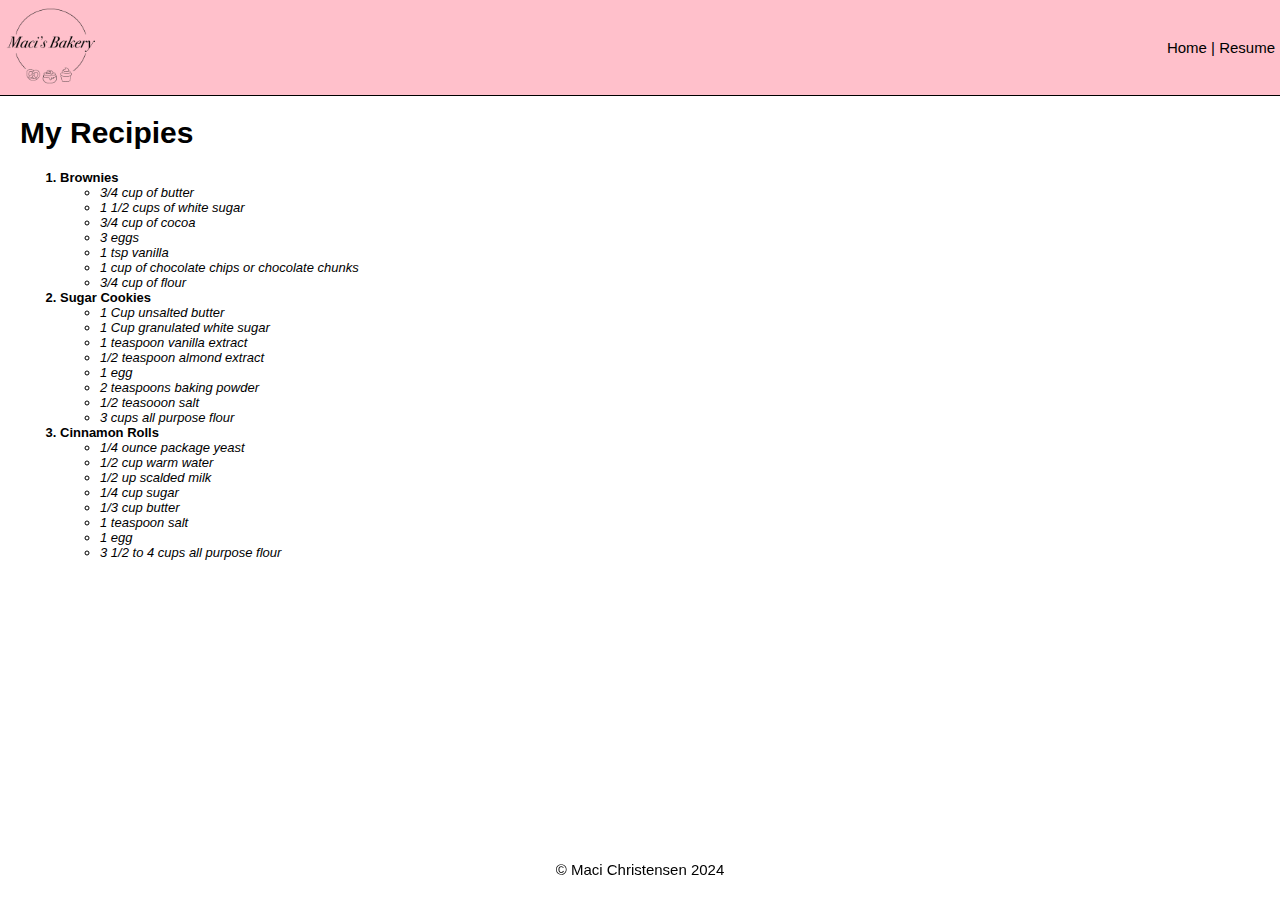
<file: index.html>
<!DOCTYPE html>
<html lang="en">
    <head>
        <meta charset="utf-8" />
        <meta name="viewport" content="width=device-width, initial-scale=1 shrink-to-fit=no">
        <meta name="description" content="" />
        <meta name="author" content="" />
        <title>Maci's Bakery</title>
        <link rel="icon" type="image/x-icon" href="src/assets/favicon.ico" />
        <link rel="stylesheet" href="src/styles/bakery.css">
    </head>
    <body>
        <div class="common header">
            <a href="#">
                <img src="src/assets/bakery.png" width="50" alt="Homer Simpson">
            </a>
            <span class="subheader">
                <a href="#" id="#top">Home</a>
                <span>|</span>
                <a href="resume.html">Resume</a>
            </span>
        </div>
        <div class="common mainbody">
            <h1>My Recipies</h1>
            <ol class="recipies">
                <li id="brownies" class="recipelistheading underline" >Brownies
                    <ul>
                        <li>3/4 cup of butter</li>
                        <li>1 1/2 cups of white sugar</li>
                        <li>3/4 cup of cocoa</li>
                        <li>3 eggs</li>
                        <li>1 tsp vanilla</li>
                        <li>1 cup of chocolate chips or chocolate chunks</li>
                        <li>3/4 cup of flour</li> 
                    </ul>
                </li>
                <li id="cookies" class="recipelistheading underline" >Sugar Cookies
                    <ul>
                        <li>1 Cup unsalted butter</li>
                        <li>1 Cup granulated white sugar</li>
                        <li>1 teaspoon vanilla extract</li>
                        <li>1/2 teaspoon almond extract</li>
                        <li>1 egg</li>
                        <li>2 teaspoons baking powder</li>
                        <li>1/2 teasooon salt</li>
                        <li>3 cups all purpose flour</li>
                    </ul>
                </li>
                <li id="cinnamon_rolls" class="recipelistheading underline">Cinnamon Rolls
                    <ul>
                        <li>1/4 ounce package yeast</li>
                        <li>1/2 cup warm water</li>
                        <li>1/2 up scalded milk</li>
                        <li>1/4 cup sugar</li>
                        <li>1/3 cup butter</li>
                        <li>1 teaspoon salt</li>
                        <li>1 egg</li>
                        <li>3 1/2 to 4 cups all purpose flour</li>
                    </ul>
                    <iframe width="560" height="315" src="https://www.youtube.com/embed/uyoMDXcHNwM?si=rhktJ-z-wgzRjHMG" title="YouTube video player" frameborder="0" allow="accelerometer; autoplay; clipboard-write; encrypted-media; gyroscope; picture-in-picture; web-share" referrerpolicy="strict-origin-when-cross-origin" allowfullscreen></iframe>
                    <div class='tableauPlaceholder' id='viz1713658130404' style='position: relative'><noscript><a href='#'><img alt='Dashboard 1 ' src='https:&#47;&#47;public.tableau.com&#47;static&#47;images&#47;De&#47;DessertsStress_VizinTooltips&#47;Dashboard1&#47;1_rss.png' style='border: none' /></a></noscript><object class='tableauViz'  style='display:none;'><param name='host_url' value='https%3A%2F%2Fpublic.tableau.com%2F' /> <param name='embed_code_version' value='3' /> <param name='site_root' value='' /><param name='name' value='DessertsStress_VizinTooltips&#47;Dashboard1' /><param name='tabs' value='no' /><param name='toolbar' value='yes' /><param name='static_image' value='https:&#47;&#47;public.tableau.com&#47;static&#47;images&#47;De&#47;DessertsStress_VizinTooltips&#47;Dashboard1&#47;1.png' /> <param name='animate_transition' value='yes' /><param name='display_static_image' value='yes' /><param name='display_spinner' value='yes' /><param name='display_overlay' value='yes' /><param name='display_count' value='yes' /><param name='language' value='en-US' /></object></div>                <script type='text/javascript'>                    var divElement = document.getElementById('viz1713658130404');                    var vizElement = divElement.getElementsByTagName('object')[0];                    if ( divElement.offsetWidth > 800 ) { vizElement.style.width='1300px';vizElement.style.height='829px';} else if ( divElement.offsetWidth > 500 ) { vizElement.style.width='1300px';vizElement.style.height='829px';} else { vizElement.style.width='100%';vizElement.style.height='1977px';}                     var scriptElement = document.createElement('script');                    scriptElement.src = 'https://public.tableau.com/javascripts/api/viz_v1.js';                    vizElement.parentNode.insertBefore(scriptElement, vizElement);                </script>
                    <a href="#top"></a>
                </li>
            </ol>
        </div>
        <div class="common footer">
            &copy; Maci Christensen 2024
        </div>
    </body>
</html>
</file>
<file: src/styles/bakery.css>
body {
    position: relative;
    font-family:Arial, Helvetica, sans-serif;
    font-size: 15px;
    margin: 0;
}

li {
    font-size: 13px;
    font-style: italic;
    font-weight: normal;
}

a {
    color: black;
    text-decoration: none;
}

a:hover {
    color: #606060;
    text-decoration: underline;
    font-weight: bold;
}

.header {
    display: flex;
    justify-content: space-between;
    align-items: center;
    margin: 0;

    background-color: pink;
    padding: 0 5px;
    border-bottom: 1px solid black;
}

.header img {
    height: 92px;
    width: 92px;
}

.mainbody {
    padding-left: 20px;
}

.recipelistheading {
    font-weight: bold;
    font-style: normal;
}

.justify {
    text-align: justify;
}

.footer {
    position: absolute;
    bottom: 0;
    width: 100%;
    display: flex;
    justify-content: center;
}
</file>
